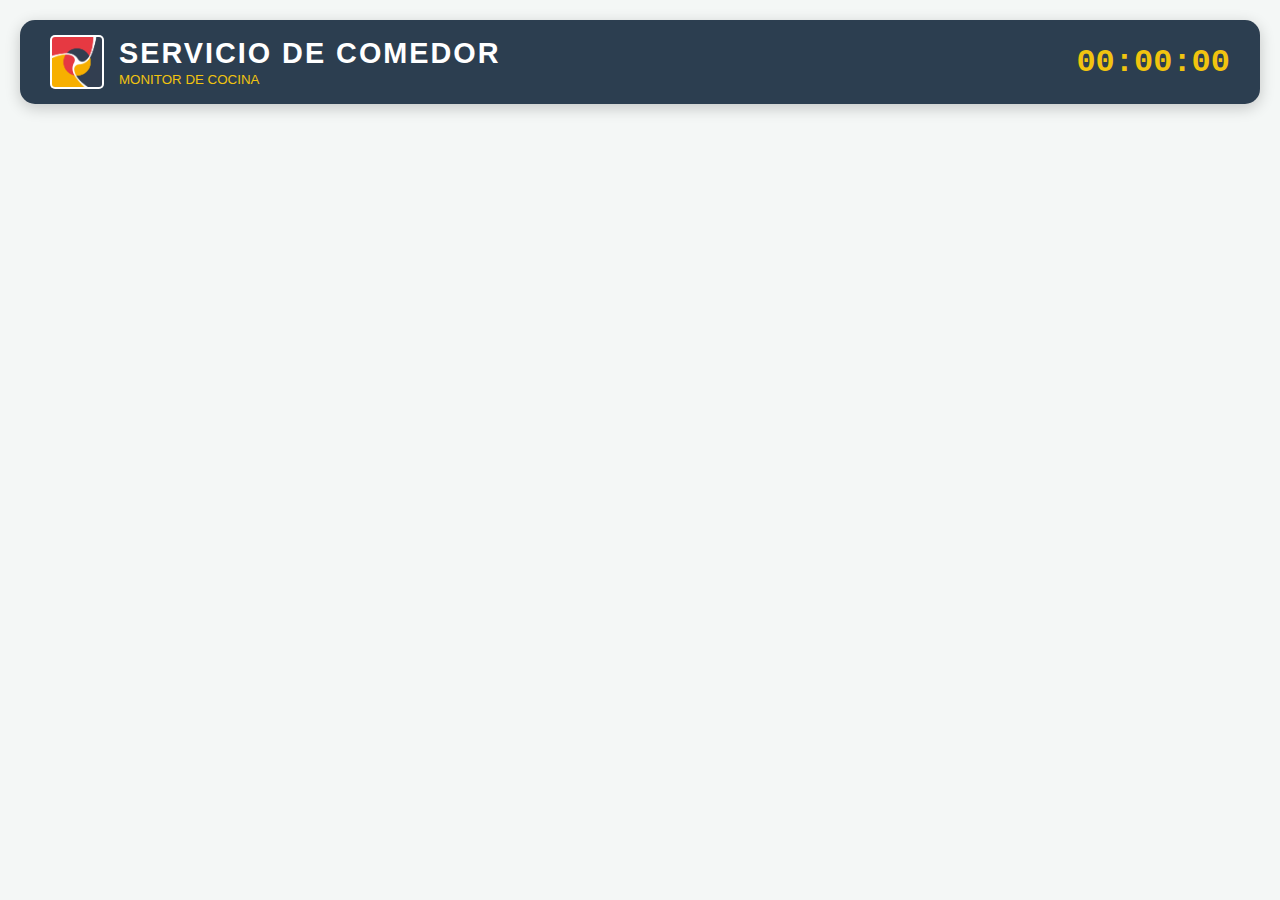
<file: index.html>
<!DOCTYPE html>
<html lang="es">
<head>
    <meta charset="UTF-8">
    <meta name="viewport" content="width=device-width, initial-scale=1.0">
    <title>Panel de Cocina | ComputerForms</title>
    <link rel="icon" type="image/png" href="logo.png">
    <style>
        :root {
            --primary-dark: #2c3e50;
            --accent-red: #e74c3c;
            --accent-yellow: #f1c40f;
            --bg-body: #f4f7f6;
            --white: #ffffff;
        }

        body {
            font-family: 'Segoe UI', Tahoma, Geneva, Verdana, sans-serif;
            background-color: var(--bg-body);
            margin: 0;
            padding: 20px;
            color: var(--primary-dark);
            display: flex;
            flex-direction: column;
            height: 100vh;
            box-sizing: border-box;
            overflow: hidden;
        }

        header {
            display: flex;
            justify-content: space-between;
            align-items: center;
            background: var(--primary-dark);
            padding: 15px 30px;
            border-radius: 15px;
            color: white;
            box-shadow: 0 4px 15px rgba(0,0,0,0.2);
            margin-bottom: 25px;
        }

        .logo-area {
            display: flex;
            align-items: center;
            gap: 15px;
        }

        .logo-area img {
            height: 50px;
            background: white;
            border-radius: 5px;
            padding: 2px;
        }

        .title-area h1 {
            margin: 0;
            font-size: 1.8rem;
            text-transform: uppercase;
            letter-spacing: 2px;
        }

        #reloj-cocina {
            font-family: 'Courier New', Courier, monospace;
            font-size: 2rem;
            font-weight: bold;
            color: var(--accent-yellow);
        }

        .grid-container {
            display: grid;
            grid-template-columns: 1fr;
            gap: 15px;
            overflow-y: auto;
            flex-grow: 1;
            padding-right: 10px;
        }

        .tarjeta-registro {
            background: var(--white);
            border-radius: 12px;
            display: flex;
            justify-content: space-between;
            align-items: center;
            padding: 20px 35px;
            box-shadow: 0 4px 6px rgba(0,0,0,0.05);
            border-left: 10px solid var(--primary-dark);
        }

        .tarjeta-registro:first-child {
            border-left-color: var(--accent-red);
            background: #fff5f5;
            box-shadow: 0 8px 20px rgba(231, 76, 60, 0.15);
        }

        .nombre-empleado {
            font-size: 2.2rem;
            font-weight: 800;
            color: var(--primary-dark);
        }

        .info-secundaria {
            text-align: right;
        }

        .id-badge {
            display: block;
            font-size: 1.1rem;
            font-weight: 600;
            color: #7f8c8d;
            margin-bottom: 5px;
        }

        .hora-marca {
            font-size: 1.5rem;
            font-weight: bold;
            color: var(--accent-red);
        }

        .badge-nuevo {
            background: var(--accent-red);
            color: white;
            padding: 4px 10px;
            border-radius: 5px;
            font-size: 0.8rem;
            vertical-align: middle;
            margin-left: 10px;
        }

        ::-webkit-scrollbar { width: 8px; }
        ::-webkit-scrollbar-track { background: #f1f1f1; }
        ::-webkit-scrollbar-thumb { background: var(--primary-dark); border-radius: 10px; }
    </style>
</head>
<body>

    <header>
        <div class="logo-area">
            <img src="logo.png" alt="Logo CF"> 
            <div class="title-area">
                <h1>Servicio de Comedor</h1>
                <small style="color: var(--accent-yellow);">MONITOR DE COCINA</small>
            </div>
        </div>
        <div id="reloj-cocina">00:00:00</div>
    </header>

    <div id="panelCocina" class="grid-container"></div>

    <script>
        const scriptURL = 'https://script.google.com/macros/s/AKfycbz4_SRjDUYlkoc1ZpGWgXPxcUV1t_nNGJPwxXk82e_hIfSD9JRgxP0vjPecCPYa53btzQ/exec';

        function actualizarReloj() {
            const now = new Date();
            // CAMBIO: RELOJ PRINCIPAL A 12 HORAS
            document.getElementById('reloj-cocina').innerText = now.toLocaleTimeString('es-MX', {
                hour12: true, hour: '2-digit', minute: '2-digit', second: '2-digit'
            });
        }
        setInterval(actualizarReloj, 1000);

        async function cargarRegistrosCocina() {
            try {
                const res = await fetch(scriptURL);
                const registros = await res.json();
                const panel = document.getElementById('panelCocina');
                const ultimos = registros.slice(0, 8);
                
                panel.innerHTML = ultimos.map((reg, index) => `
                    <div class="tarjeta-registro">
                        <div class="nombre-empleado">
                            ${reg.nombre.toUpperCase()}
                            ${index === 0 ? '<span class="badge-nuevo">ÚLTIMO MARCADO</span>' : ''}
                        </div>
                        <div class="info-secundaria">
                            <span class="id-badge">ID: ${reg.id}</span>
                            <span class="hora-marca">${formatearHora(reg.hora)}</span>
                        </div>
                    </div>
                `).join('');
            } catch (e) {
                console.error("Error cargando panel de cocina", e);
            }
        }

        function formatearHora(hora) {
            if (!hora) return "00:00";
            const h = new Date(hora);

            return !isNaN(h) ? h.toLocaleTimeString('es-MX', {
                hour12: true, 
                hour: '2-digit', 
                minute: '2-digit'
            }) : String(hora).substring(0,5);
        }

        setInterval(cargarRegistrosCocina, 5000);
        cargarRegistrosCocina();
    </script>
</body>
</html>
</file>
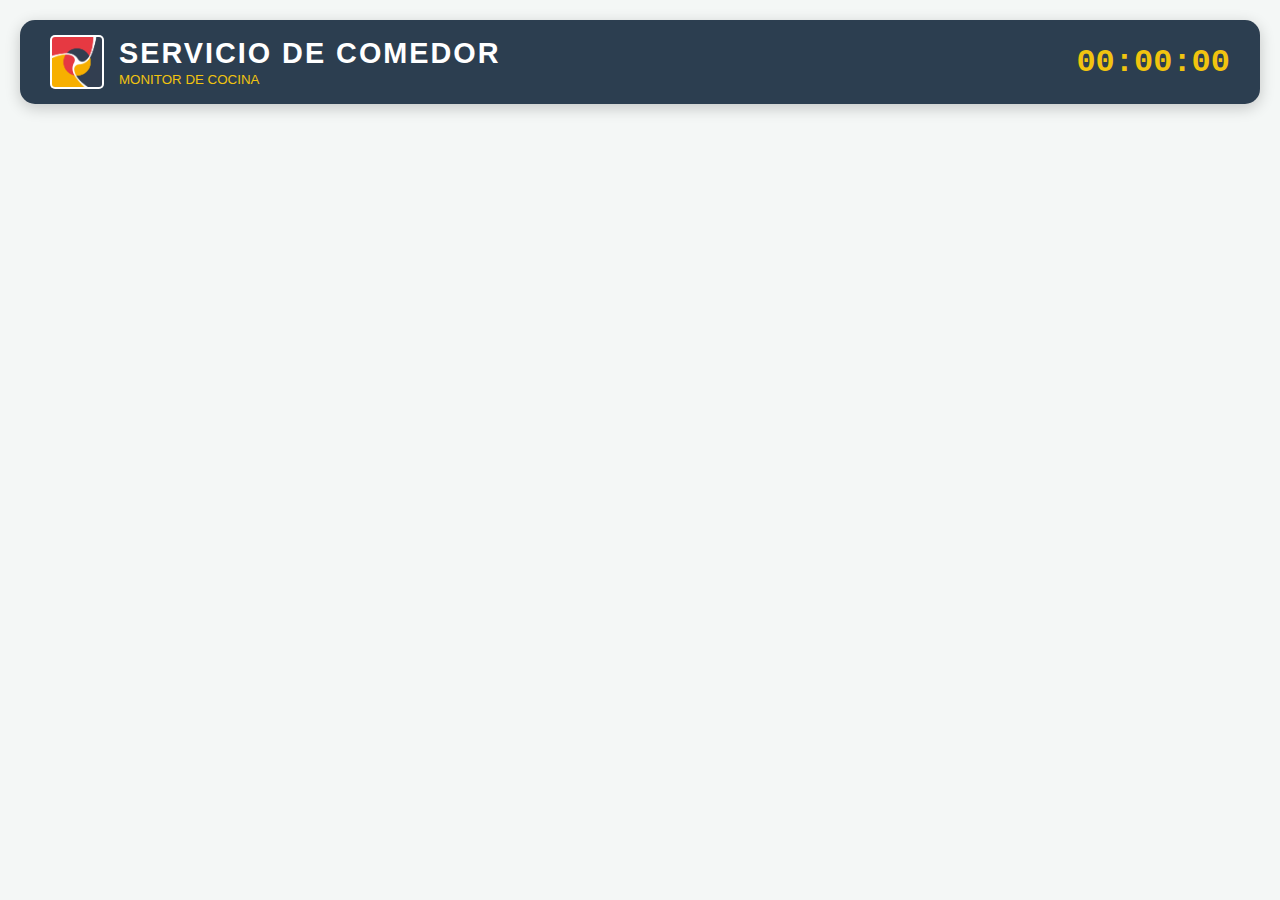
<file: cocina.html>
<!DOCTYPE html>
<html lang="es">
<head>
    <meta charset="UTF-8">
    <meta name="viewport" content="width=device-width, initial-scale=1.0">
    <title>Panel de Cocina | ComputerForms</title>
    <style>
        :root {
            --primary-dark: #2c3e50; /* Azul CF */
            --accent-red: #e74c3c;    /* Rojo CF */
            --accent-yellow: #f1c40f; /* Amarillo CF */
            --bg-body: #f4f7f6;
            --white: #ffffff;
        }

        body {
            font-family: 'Segoe UI', Tahoma, Geneva, Verdana, sans-serif;
            background-color: var(--bg-body);
            margin: 0;
            padding: 20px;
            color: var(--primary-dark);
            display: flex;
            flex-direction: column;
            height: 100vh;
            box-sizing: border-box;
        }

        header {
            display: flex;
            justify-content: space-between;
            align-items: center;
            background: var(--primary-dark);
            padding: 15px 30px;
            border-radius: 15px;
            color: white;
            box-shadow: 0 4px 15px rgba(0,0,0,0.2);
            margin-bottom: 25px;
        }

        .logo-area {
            display: flex;
            align-items: center;
            gap: 15px;
        }

        .logo-area img {
            height: 50px;
            background: white;
            border-radius: 5px;
            padding: 2px;
        }

        .title-area h1 {
            margin: 0;
            font-size: 1.8rem;
            text-transform: uppercase;
            letter-spacing: 2px;
        }

        #reloj-cocina {
            font-family: 'Courier New', Courier, monospace;
            font-size: 2rem;
            font-weight: bold;
            color: var(--accent-yellow);
        }

        .grid-container {
            display: grid;
            grid-template-columns: 1fr;
            gap: 15px;
            overflow-y: auto;
            flex-grow: 1;
            padding-right: 10px;
        }

        .tarjeta-registro {
            background: var(--white);
            border-radius: 12px;
            display: flex;
            justify-content: space-between;
            align-items: center;
            padding: 20px 35px;
            box-shadow: 0 4px 6px rgba(0,0,0,0.05);
            border-left: 10px solid var(--primary-dark);
            transition: transform 0.3s ease;
        }

        /* La tarjeta del que acaba de marcar */
        .tarjeta-registro:first-child {
            border-left-color: var(--accent-red);
            background: #fff5f5;
            transform: scale(1.01);
            box-shadow: 0 8px 20px rgba(231, 76, 60, 0.15);
        }

        .nombre-empleado {
            font-size: 2.2rem;
            font-weight: 800;
            color: var(--primary-dark);
        }

        .info-secundaria {
            text-align: right;
        }

        .id-badge {
            display: block;
            font-size: 1.1rem;
            font-weight: 600;
            color: #7f8c8d;
            margin-bottom: 5px;
        }

        .hora-marca {
            font-size: 1.8rem;
            font-weight: bold;
            color: var(--accent-red);
        }

        .badge-nuevo {
            background: var(--accent-red);
            color: white;
            padding: 4px 10px;
            border-radius: 5px;
            font-size: 0.8rem;
            vertical-align: middle;
            margin-left: 10px;
        }

        /* Scrollbar personalizada */
        ::-webkit-scrollbar { width: 8px; }
        ::-webkit-scrollbar-track { background: #f1f1f1; }
        ::-webkit-scrollbar-thumb { background: var(--primary-dark); border-radius: 10px; }
    </style>
</head>
<body>

    <header>
        <div class="logo-area">
            <img src="logo.png" alt="Logo CF"> <div class="title-area">
                <h1>Servicio de Comedor</h1>
                <small style="color: var(--accent-yellow);">MONITOR DE COCINA</small>
            </div>
        </div>
        <div id="reloj-cocina">00:00:00</div>
    </header>

    <div id="panelCocina" class="grid-container">
        </div>

    <script>
        const scriptURL = 'https://script.google.com/macros/s/AKfycbz4_SRjDUYlkoc1ZpGWgXPxcUV1t_nNGJPwxXk82e_hIfSD9JRgxP0vjPecCPYa53btzQ/exec';

        function actualizarReloj() {
            const now = new Date();
            document.getElementById('reloj-cocina').innerText = now.toLocaleTimeString('es-MX', {hour12: false});
        }
        setInterval(actualizarReloj, 1000);

        async function cargarRegistrosCocina() {
            try {
                const res = await fetch(scriptURL);
                const registros = await res.json();
                const panel = document.getElementById('panelCocina');
                
                const ultimos = registros.slice(0, 8);
                
                panel.innerHTML = ultimos.map((reg, index) => `
                    <div class="tarjeta-registro">
                        <div class="nombre-empleado">
                            ${reg.nombre.toUpperCase()}
                            ${index === 0 ? '<span class="badge-nuevo">ÚLTIMO MARCADO</span>' : ''}
                        </div>
                        <div class="info-secundaria">
                            <span class="id-badge">ID: ${reg.id}</span>
                            <span class="hora-marca">${formatearHora(reg.hora)}</span>
                        </div>
                    </div>
                `).join('');
            } catch (e) {
                console.error("Error cargando panel de cocina", e);
            }
        }

        function formatearHora(hora) {
            if (!hora) return "00:00";
            const h = new Date(hora);
            return !isNaN(h) ? h.toLocaleTimeString('es-MX', {hour12:false, hour:'2-digit', minute:'2-digit'}) : String(hora).substring(0,5);
        }

        setInterval(cargarRegistrosCocina, 5000);
        cargarRegistrosCocina();
    </script>
</body>
</html>
</file>
